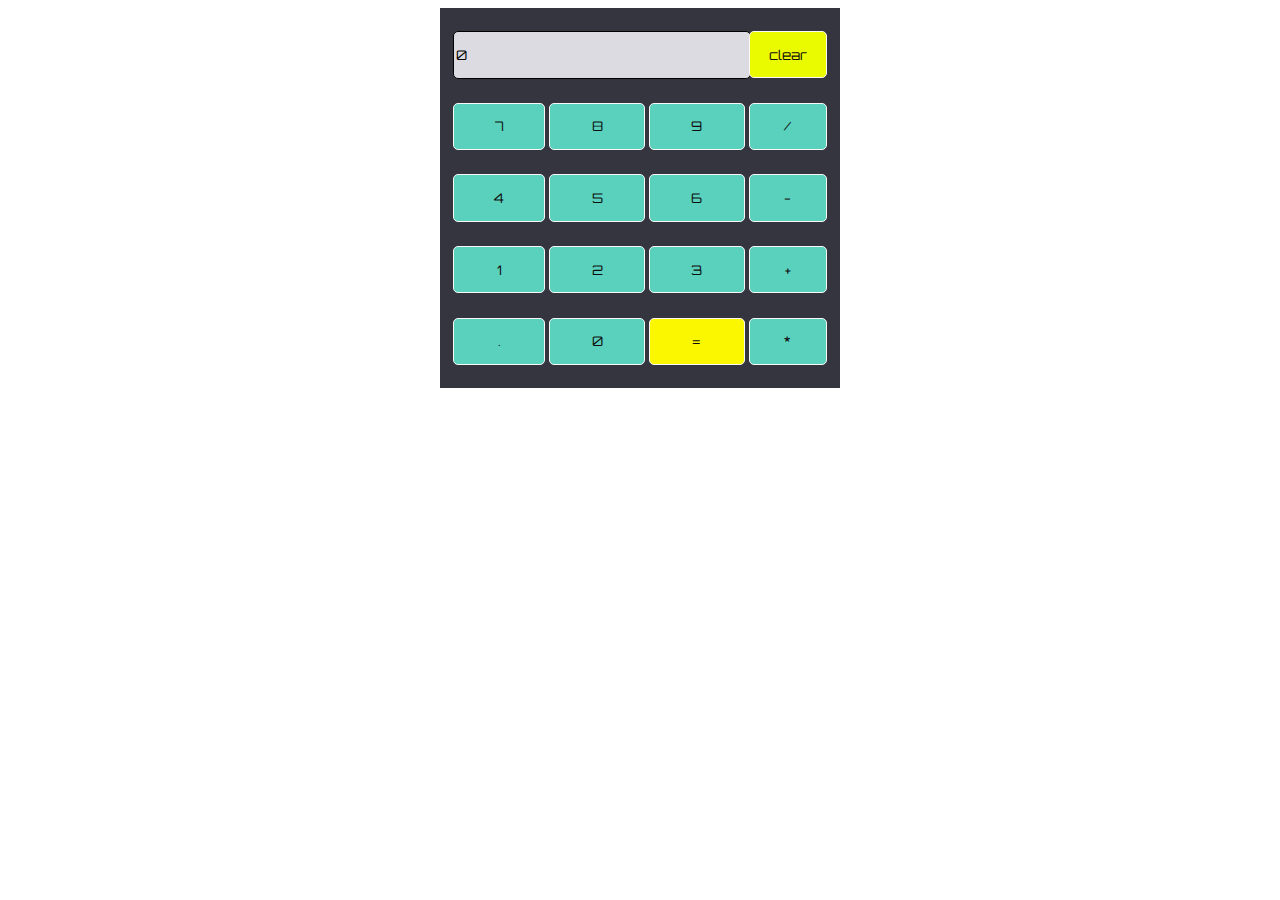
<file: calculator.html>
<!DOCTYPE html>
<html lang="en" dir="ltr">
<head>
 <meta charset="utf-8">
 <title>Calculator</title>
 <link rel="stylesheet" href="calculator.css">
</head>
<body>
<table class = "calculator" >
 <tr>
 <td colspan = "3"> <input class = "display" type = "text" value= "0" id = "result" /> </td>
 <!-- clearScreen() function clear all the values -->
 <td> <input class = "button" type = "button" value = "clear" onclick = "clearScreen()" style = "background-color: #eafb00;" /> </td>
 </tr>
 <tr>
 <!-- display() function display the value of clicked button -->
 <td> <input class = "button" type = "button" value = "7" onclick = "display('7')" /> </td>
 <td> <input class = "button" type = "button" value = "8" onclick = "display('8')" /> </td>
 <td> <input class = "button" type = "button" value = "9" onclick = "display('9')" /> </td>
 <td> <input class = "button" type = "button" value = "/" onclick = "display('/')" /> </td>
 </tr>
 <tr>
 <td> <input class = "button" type = "button" value = "4" onclick = "display('4')" /> </td>
 <td> <input class = "button" type = "button" value = "5" onclick = "display('5')" /> </td>
 <td> <input class = "button" type = "button" value = "6" onclick = "display('6')" /> </td>
 <td> <input class = "button" type = "button" value = "-" onclick = "display('-')" /> </td>
 </tr>
 <tr>
 <td> <input class = "button" type = "button" value = "1" onclick = "display('1')" /> </td>
 <td> <input class = "button" type = "button" value = "2" onclick = "display('2')" /> </td>
 <td> <input class = "button" type = "button" value = "3" onclick = "display('3')" /> </td>
 <td> <input class = "button" type = "button" value = "+" onclick = "display('+')" /> </td>
 </tr>
 <tr>
 <td> <input class = "button" type = "button" value = "." onclick = "display('.')" /> </td>
 <td> <input class = "button" type = "button" value = "0" onclick = "display('0')" /> </td>
 <!-- calculate() function evaluate the mathematical expression -->
 <td> <input class = "button" type = "button" value = "=" onclick = "calculate()" style = "background-color: #fbf700;" /> </td>
 <td> <input class = "button" type = "button" value = "*" onclick = "display('*')" /> </td>
 </tr>
 </table>
<script type="text/javascript" src="calculator.js"></script>
</body>
</html>
</file>
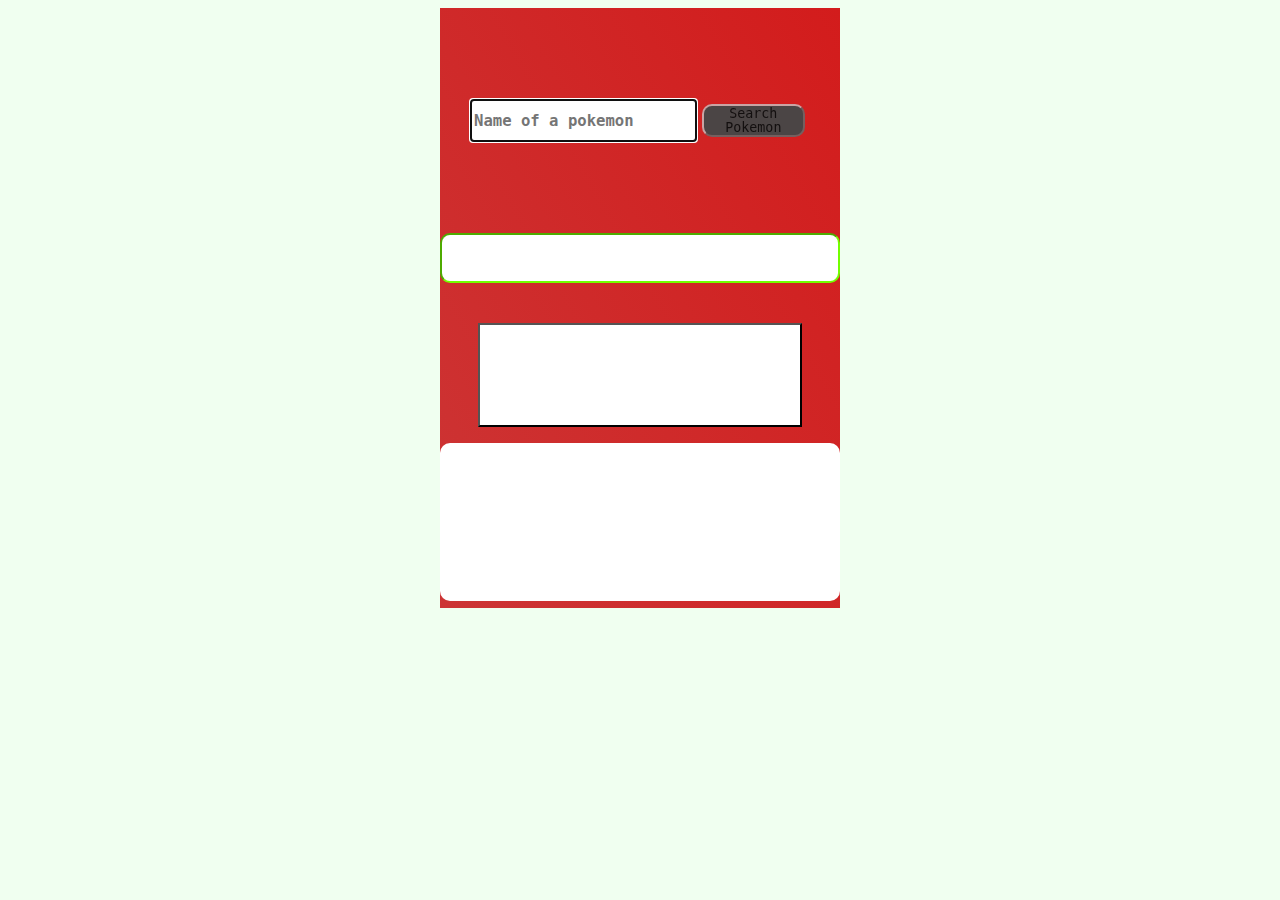
<file: pokemon.html>
<!-- 

    HTML 4pts
    1. Add a link to a stylesheet.
    2. Add a link to a script file.
    3. Think of a structure to showcase the moves of the pokemon.
    4. Build a pokedex out of html elements.

    JS 6pts
    1. Add to the JS the way to retrieve the first 4 moves from a pokemon and append them to the html content. worths 4pts
    2. Add a way to Capitalize the name of the Pokemon. worths 2pts.

    CSS 10pts
    1. Style a pokedex out of html elements. It can be however you want. 
    2. Style a section in the pokedex leaving room for the name of a pokemon.
    3. Style a section in the pokedex leaving room for the image of a pokemon.
    4. Create a section in the pokedex leving room for the moveset of the pokemon.
    5. Add animations to the image of the pokemon so it seems it's alive.
    6. Change the font and the style of the name of the pokemon.
    7. Change the font, the background and the styles of the moveset section and the moves.
    8. Center the pokedex in the body of the html document by using display flex.
    9. Position the elements inside the pokedex using the display flex and grid elements. worths 2pts.

 -->

<!DOCTYPE html>
<html>
    <head>
        <title>Pokedex</title>
        <link href="css_pokemon/style.css" rel="stylesheet" type="text/css" />
    </head>
    <body>
        <div class= "pokedex-body">
            <div class= "pokemon-search">
                <input class="pokemon-search-box" type="text" id="searchbar" placeholder="Name of a pokemon" autofocus>
                <button onclick="searchPokemon()">Search Pokemon</button>
            </div>
            <div class= "pokemon-name" id="parent"></div>
        <div class= "pokedex-screen">
            <p id= "img"></p>
            <p id= "image"></p>
        </div>
        <div class= "pokemon-moves" id= "moves"></div> 

        </div>
        <script src="js_pokemon/script.js"></script>
    </body>
</html>
</file>
<file: calculator.css>
@import url('https://fonts.googleapis.com/css2?family=Orbitron&display=swap');
.calculator {
    background-color: #35353f;
    height: 380px;
    margin: auto;
    padding: 10px;
    width: 400px;
}
.display{
    font-family: 'Orbitron', sans-serif;
    background-color: #dcdbe1;
    border-radius: 5px;
    border: solid black 0.5px;
    color: black;
    height: 65%;
    width: 100%;
}
.button {
    font-family: 'Orbitron', sans-serif;
    background-color: #59d1bd;
    border-radius: 5px;
    border: solid rgb(250, 247, 247) 0.5px;
    color: rgb(15, 13, 13);
    height: 70%;
    outline: none;
    width: 100%;
}
</file>
<file: css_pokemon/style.css>
body {
    display: flex;
    justify-content: center;
    align-content: center;
    background-position: center;
}
.pokedex-body {
    display: grid;
    grid-template-columns: 1fr;
    grid-template-rows: 1fr 50px 100px 1fr;
    height: 600px;
    width: 400px;  
    background: linear-gradient(60deg, rgb(204, 53, 53), rgb(211, 28, 28));
}
.pokedex-screen {
    display: flex;
    flex-flow: column;
    align-content: center;
    justify-content: center;
    text-align: center;
    height: 100%;
    width: 80%;
    background-color: white;
    border: 2px outset black;
    margin-top: 10%;
    margin-left: auto;
    margin-right: auto;
    margin-bottom: 5%;
    flex-direction: row-reverse;
}

#img{
  animation: bounce 0.5s;
  animation-direction: alternate;
  animation-iteration-count: infinite;
  transform: rotate3d(90deg);
}

#image{
    animation: bounce 0.5s;
    animation-direction: alternate-reverse;
    animation-iteration-count: infinite;
  }

.pokemon-search {
    display: grid;
    grid-template-columns: 2fr 1fr;
    width: 85%;
    margin: auto;
}
.pokemon-name {
    background-color: white;
    border: 2px inset rgb(115, 255, 0);
    border-radius: 10px;
    font-weight: bolder;
    font-variant: small-caps;
    text-align: center;
    font-size: auto;
}
.pokemon-search button {
    background-color: rgb(75, 69, 69);
    border: 2px outset rgb(201, 164, 164);
    border-radius: 10px;
    font-family: monospace;
    margin: 5px;
    color: rgb(19, 15, 15);
    line-height: 1em;
}

.pokemon-search-box {
    background-color: white;
    font-family: monospace;
    font-size: larger;
    font-weight: bolder;
}
.pokemon-moves{  
    background-color:rgb(255, 255, 255);
    border-radius: 10px;
    color:rgb(0, 0, 0);
    text-align: center;  
    font-family: Trattatello, fantasy;
    font-size:smaller;
    font-weight:italic;
    height: 70%;
    width: 100%;
    margin-top: 15%;
    margin-left: auto;
    margin-right: auto;
    margin-bottom: 5%;
}

@keyframes bounce {
    from { transform: translate3d(0, 0, 0);     }
    to   { transform: translate3d(0, 5px, 0); }
  }
html {
    background-color: honeydew;
  }
</file>
